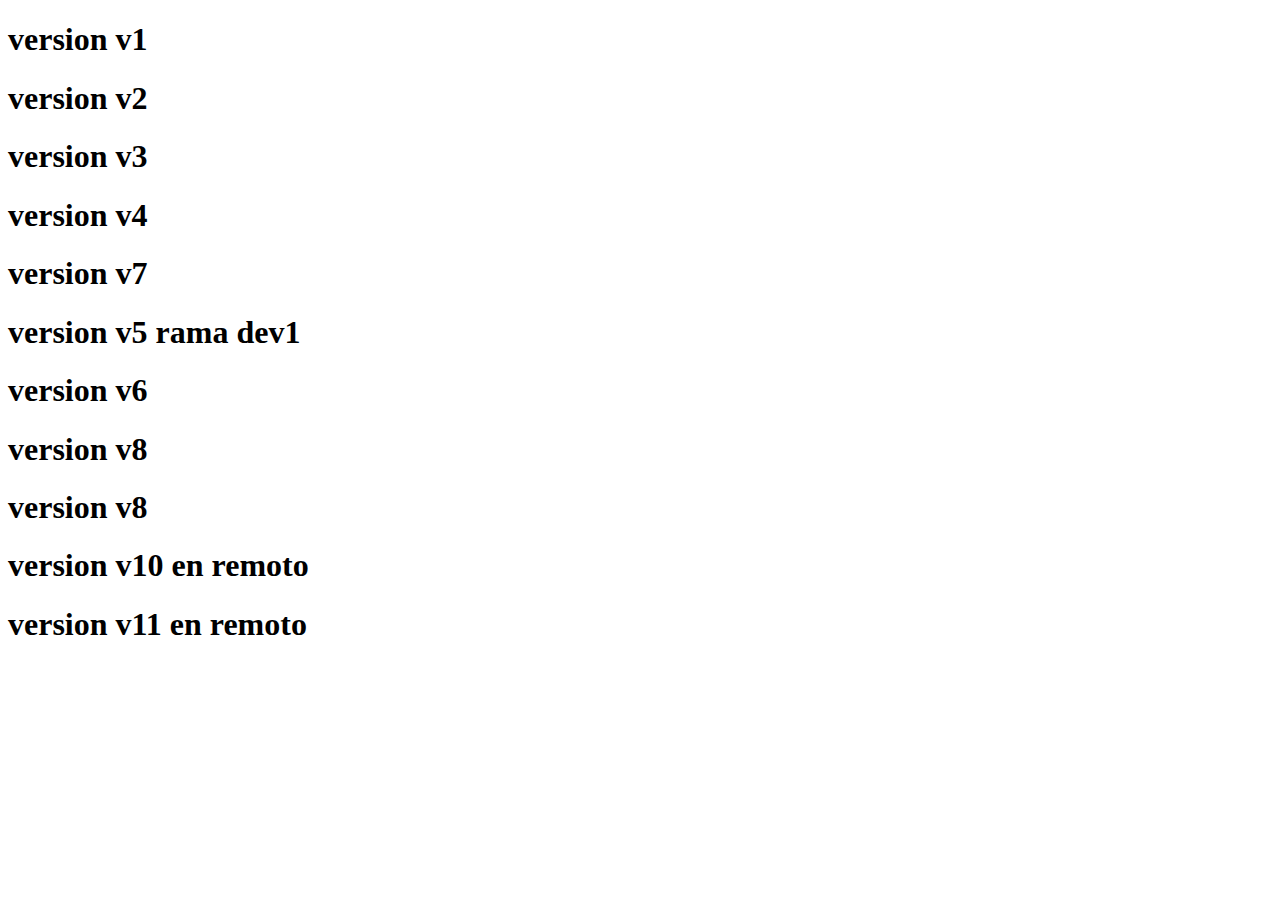
<file: index.html>
<!DOCTYPE html>
<html>
<head>
	<meta charset="utf-8">
	<meta name="viewport" content="width=device-width, initial-scale=1">
	<title>git</title>
</head>
<body>
<h1>version v1 </h1>
<h1>version v2 </h1>
<h1>version v3 </h1>
<h1>version v4 </h1>
<h1>version v7 </h1>
<h1>version v5 rama dev1 </h1>
<h1>version v6  </h1>
<h1>version v8  </h1>
<h1>version v8  </h1>
<h1>version v10 en remoto</h1>
<h1>version v11 en remoto</h1>
	
</body>
</html>
</file>
